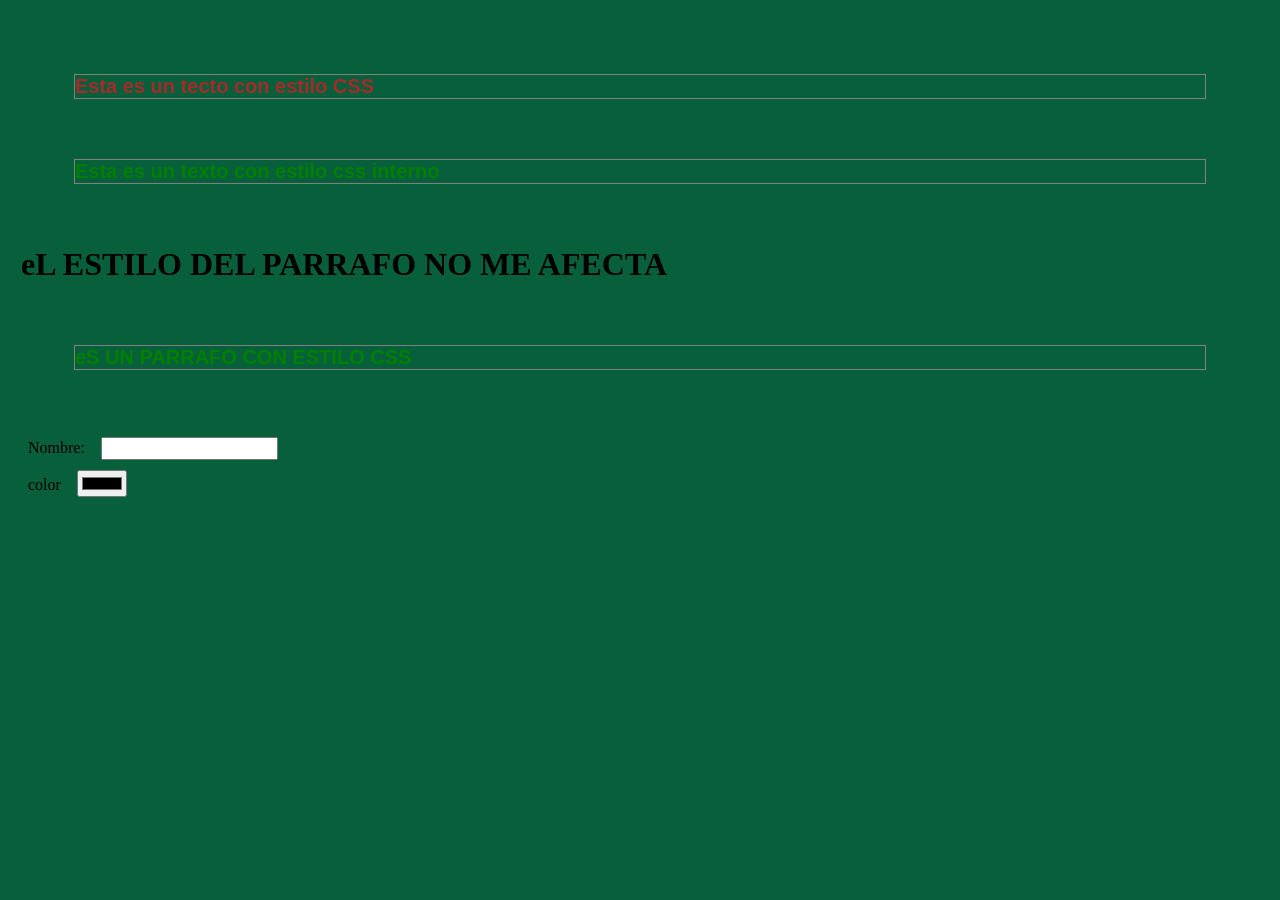
<file: java/sesion-18-3-25/calse 3 de html24/3/25/index.html>
<!DOCTYPE html>
<html lang="en">
<head>
    <meta charset="UTF-8">
    <meta name="viewport" content="width=device-width, initial-scale=1.0">
    <title>Document</title>
    <style>
        p{
        color:blue;
        font-size: 20px;
        }
    </style>

    <link rel="stylesheet" type="text/CSS" href="Style.css">
    
</head>
<body>
    <!--css en linea (Inline)-->
    <p style="color:brown">Esta es un tecto con estilo CSS</p>
    <!--css alicado de forma interna-->
    <p class="clase-especia">Esta es un texto con estilo css interno</p>

    <H1>eL ESTILO DEL PARRAFO NO ME AFECTA</H1>
    <p class="titulo">eS UN PARRAFO CON ESTILO CSS</p>

    <form>
        <label for="nombre">Nombre:</label>
        <input type="text" id="Nombre">
        <br>
        <label for="celular">color</label>
        <input type="color" id="celular">
    </form>
</body>
</html>
</file>
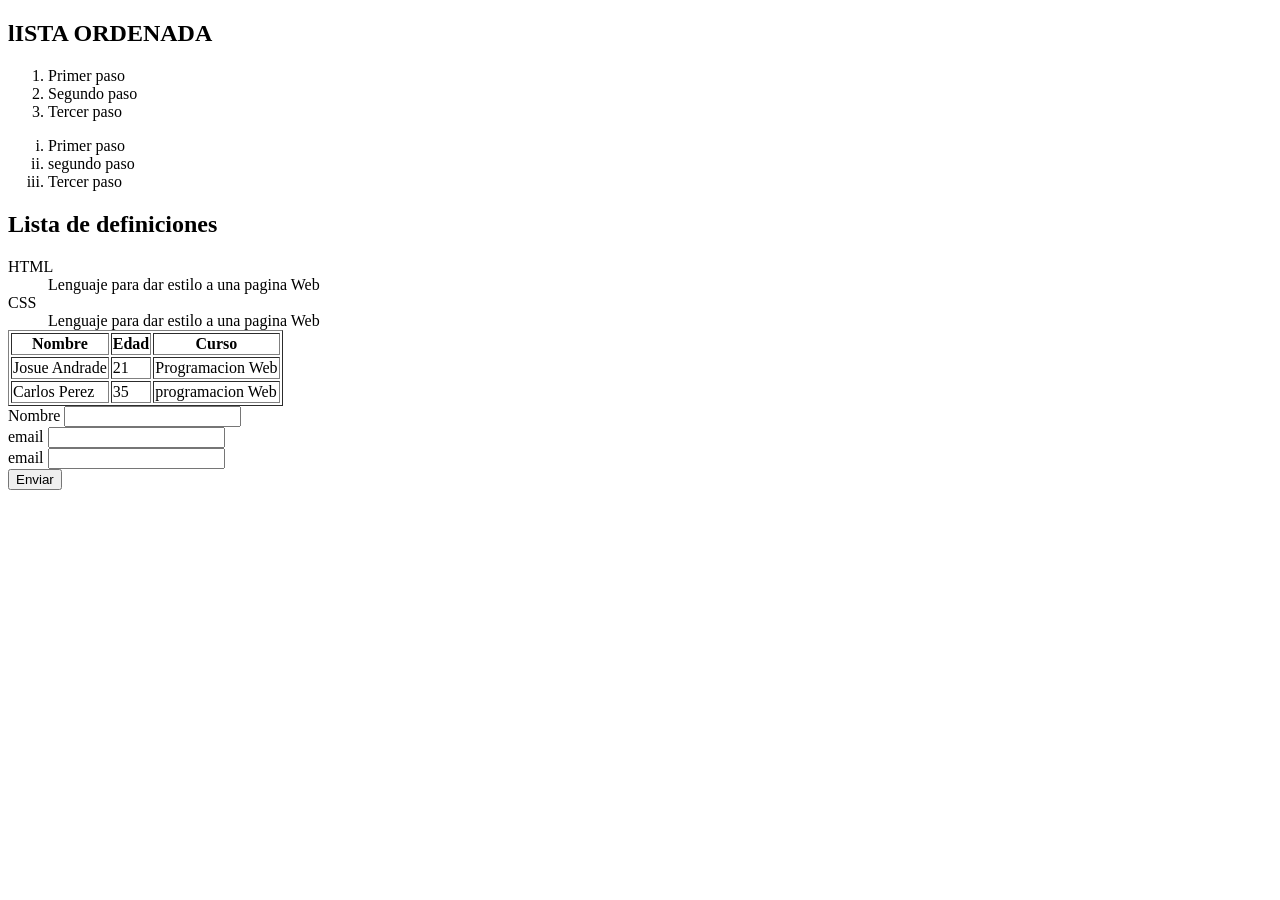
<file: java/sesion-18-3-25/clase 2 de html24/3/25/index.html>
<!DOCTYPE html>
<html lang="en">
<head>
    <meta charset="UTF-8">
    <meta name="viewport" content="width=device-width, initial-scale=1.0">
    <title>Document</title>
</head>
<body>
    <h2>lISTA ORDENADA</h2>
    <ol>
        <li>Primer paso</li>
        <li>Segundo paso</li>
        <li>Tercer paso</li>
    </ol>

    <ol type ="i">
        <li>Primer paso</li>
        <li>segundo paso</li>
        <li>Tercer paso</li>
    </ol>

    <h2>Lista de definiciones</h2>
    <d1>
        <dt>HTML</dt>
        <dd>Lenguaje para dar estilo a una pagina Web</dd>

        <dt>CSS</dt>
        <dd>Lenguaje para dar estilo a una pagina Web</dd>
    </d1>
    <!---Tabla HTML-->
    <table border = "1">
        <tr>
            <th>Nombre</th>
            <th>Edad</th>
            <th>Curso</th>
        </tr>
        <tr>
            <td>Josue Andrade</td>
            <td>21</td>
            <td>Programacion Web</td>
        </tr>
        <tr>
            <td>Carlos Perez</td>
            <td>35</td>
            <td>programacion Web</td>
        </tr>
    </table>

    <!--Formularios en HTML-->
    <form action="/submit" method="get">
        <label for+="nombre">Nombre</label>
        <input type="text" id="nombre" name="nombre" required="">
    </br>
        <label for+="nombre">email</label>
        <input type="email" id="email" name="email required" required="">
    </br>
    <label for+="pasword">email</label>
    <input type="pasword" id="pasword" name="pasword requerid" required="">
    </br>
    <input type="submit" value="Enviar">
    

    </form>
</body>
</html>
</file>
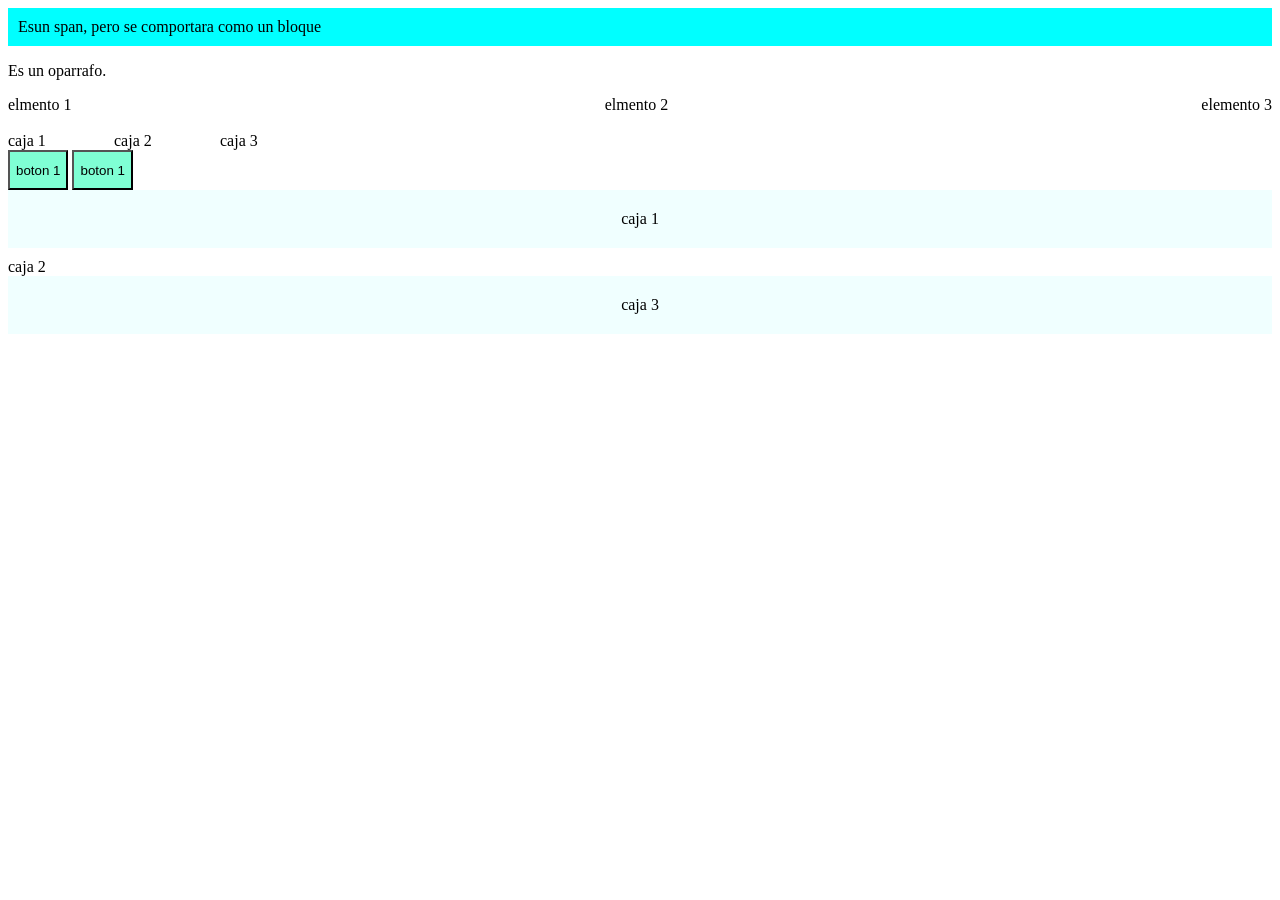
<file: java/sesion-18-3-25/clase 4 html25/3/25/index.html>
<!DOCTYPE html>
<html lang="en">
<head>
    <meta charset="UTF-8">
    <meta name="viewport" content="width=device-width, initial-scale=1.0">
    <title>Document</title>

    <link rel="stylesheet" type="text/css" href="Style.css">

</head>
<body>
    <span>Esun span, pero se comportara como un bloque</span>
    <p>Es un oparrafo.</p>
    <div class="flex-container">
        <div>elmento 1</div>
        <div>elmento 2</div>
        <div>elemento 3</div>
    </div>
    <br>
    <div class="grid-container-6col">
        <div>caja 1</div>
        <div>caja 2</div>
        <div>caja 3</div>
    </div>

    <button>boton 1</button>
    <button>boton 1</button>

    <div class="grid-container">
        <div class="grid-item">caja 1</div>
        <divc lass="grid-item">caja 2</div>
        <div class="grid-item">caja 3</div>
    </div>

    <p class="hidden">Este es un parrafo</p>

</body>
</html>
</file>
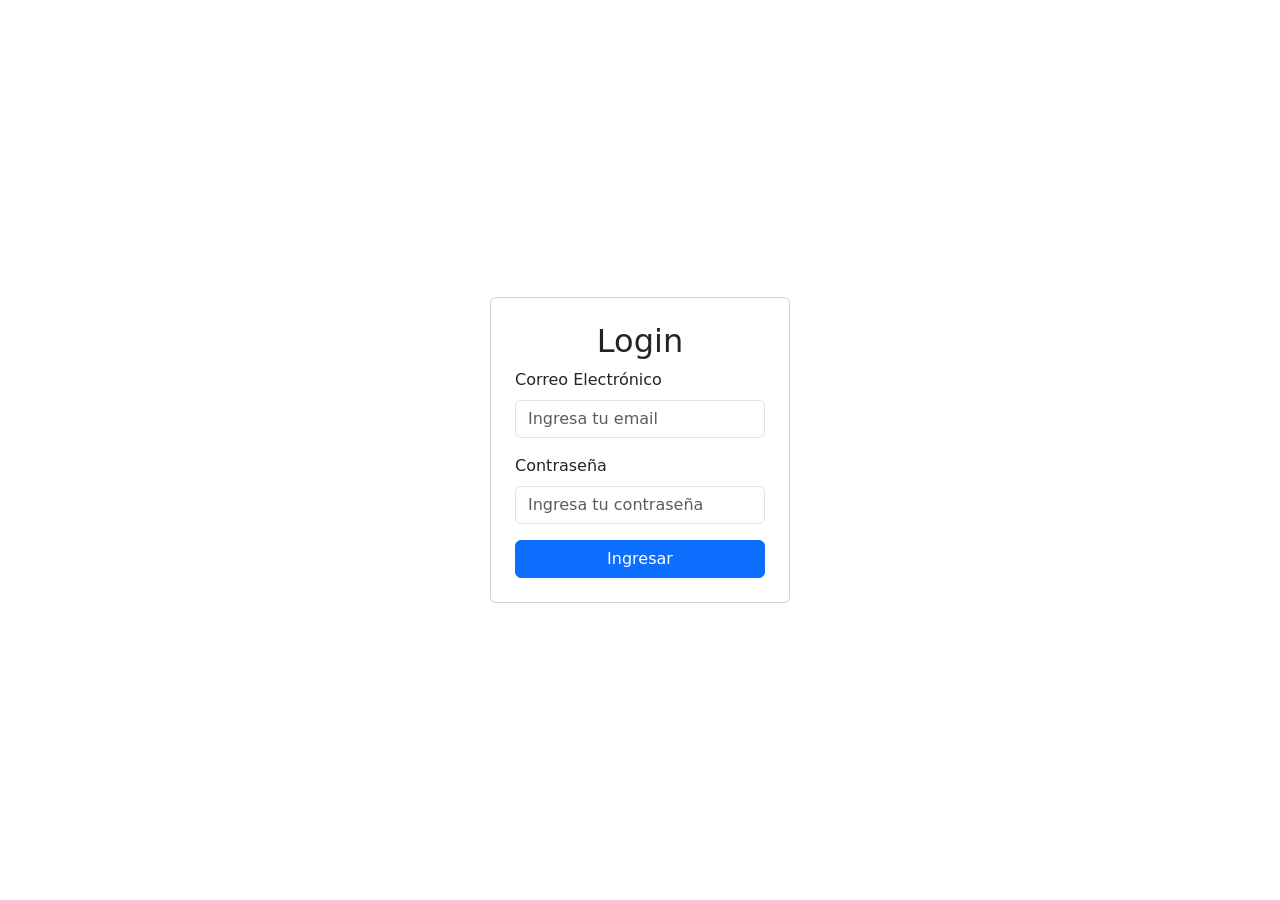
<file: java/sesion-18-3-25/Ejercicio_de_web/index3.html>
<!DOCTYPE html>
<html lang="es">
<head>
    <meta charset="UTF-8">
    <meta name="viewport" content="width=device-width, initial-scale=1.0">
    <title>Login con Bootstrap</title>
    <link rel="stylesheet" href="https://cdn.jsdelivr.net/npm/bootstrap@5.3.0/dist/css/bootstrap.min.css">
</head>
<body class="d-flex justify-content-center align-items-center vh-100">
    <div class="card p-4" style="width: 300px;">
        <h2 class="text-center">Login</h2>
        <form>
            <div class="mb-3">
                <label for="email" class="form-label">Correo Electrónico</label>
                <input type="email" class="form-control" id="email" placeholder="Ingresa tu email">
            </div>
            <div class="mb-3">
                <label for="password" class="form-label">Contraseña</label>
                <input type="password" class="form-control" id="password" placeholder="Ingresa tu contraseña">
            </div>
            <button type="submit" class="btn btn-primary w-100">Ingresar</button>
        </form>
    </div>
</body>
</html>
</file>
<file: java/sesion-18-3-25/calse 3 de html24/3/25/Style.css>
@media (min-width: 1024px){
    body{
        background-color: yellow;
    }
}

@media (min-width: 1023px){
    body{
        background-color: rgb(8, 95, 59);
    }
}

@media (min-width: 599x){
    body{
        background-color: rgb(79, 18, 186);
    }
}

*{
    margin: 5px;
    padding: 2px;
}

p{
    margin: 60px;
    padding: 0px;
    border: 1px;
    border-style: solid;
    border-color: gray;
    color: green;
    font-family: Impact, Haettenschweiler, 'Arial Narrow Bold', sans-serif;
    font-size:20px ;
    font-weight: bold;

}
.clase-especial {
    color: antiquewhite;
    font-size: 14px;
}

#titulo {
    color: violet;
}

imput[type="text"]{
    border: 2px solid red;
}
</file>
<file: java/sesion-18-3-25/clase 4 html25/3/25/Style.css>
span{
    display: block;
    background-color: aqua;
    padding: 10px;
}
.flex-container{
    display: flex;
    justify-content: space-between;
}

.grid-container-6col{
    display: grid;
    grid-template-columns: repeat(6, 6em);
    gap: 10px;
}

button{
    display: inline-block;
    width: 150 px;
    height: 40px;
    background-color: aquamarine;
    text-align: center;
}

.grid-container{
    display: grid;
    grid-template-columns: repeat(3,12am);
    gap: 10px;
}

.grid-item{
    background-color: azure;
    padding: 20px;
    text-align: center;
}
.hidden{
    display: none;
}
</file>
